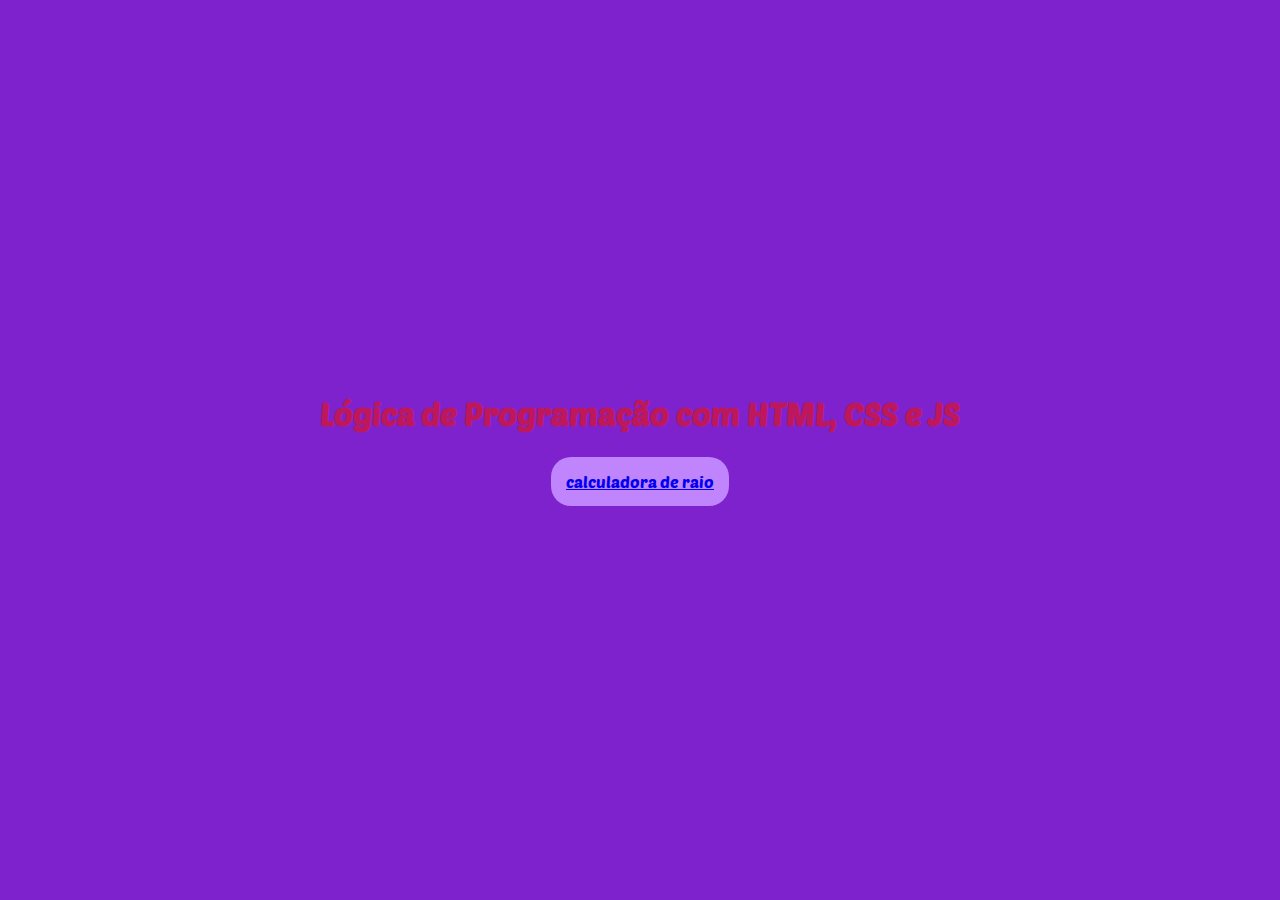
<file: index.html>
<!DOCTYPE html>
<html lang="en">
<head>
    <meta charset="UTF-8">
    <meta name="viewport" content="width=device-width, initial-scale=1.0">
    <link rel="stylesheet" href="style.css">
    <link rel="preconnect" href="https://fonts.googleapis.com">
    <link rel="preconnect" href="https://fonts.gstatic.com" crossorigin>
    <link href="https://fonts.googleapis.com/css2?family=Overpass:ital,wght@0,100..900;1,100..900&family=Poetsen+One&display=swap" rel="stylesheet">
    <title> logica de programação com html,css e js</title>
</head>
<body>
    <header>
        <h1>
            Lógica de Programação com HTML, CSS e JS
        </h1>
    </header>
   
    <nav>
        <ul>
            <li>
                <a href="./pages/calculadora-preco/calculadora-raio.html">calculadora de raio</a>
            </li>
        </ul>
    </nav>
</body>
</html>
</file>
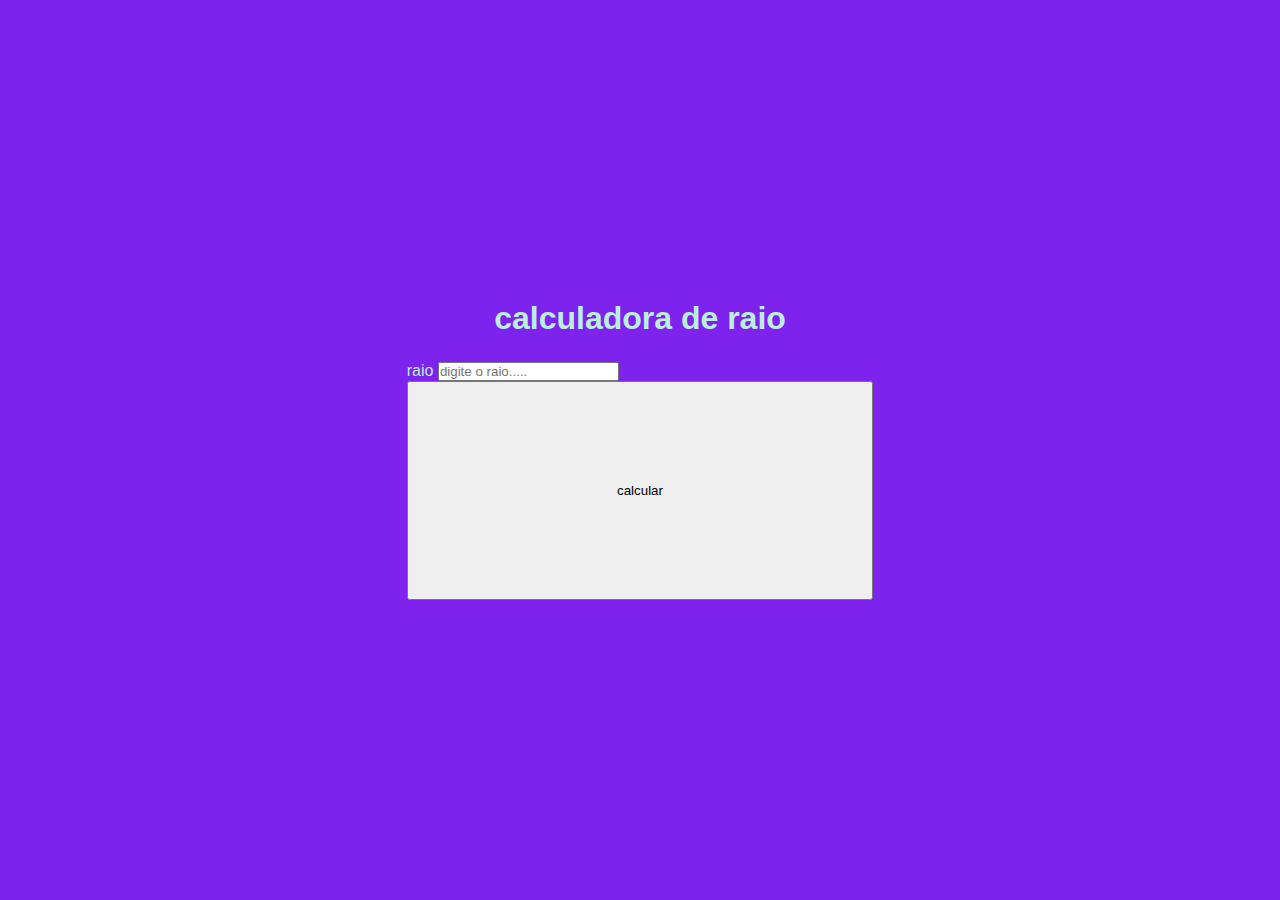
<file: pages/calculadora-preco/calculadora-raio.html>
<!DOCTYPE html>
<html lang="en">
<head>
    <link rel="stylesheet" href="calculadora-raio.css">
    <meta charset="UTF-8">
    <meta name="viewport" content="width=device-width, initial-scale=1.0">
    <title>calculadora-preco.html</title>
</head>
<body>
    <header>
        <h1>
            calculadora de raio
        </h1>
    </header>

    <main>
        <form action="">
            <label for="valor-raio">raio</label>
            <input id="valor-raio"  type="number" placeholder="digite o raio.....">

            <button>calcular</button>
            <p id="resultado"></p>
        </form>
    </main>

</body>
</html>
</file>
<file: style.css>
* {
   margin: 0;
   padding: 0;
   box-sizing: border-box;
   font-family: "Poetsen One", sans-serif;  
}

:root {
    --main-background:#7e22ce;
    --text-color: #be185d;
    --nav-background: #c084fc;
}

body {
 background-color: var(--main-background);
 color: var(--text-color);
 display: flex;
 flex-direction: column;
 min-height: 100svh;
 justify-content: center;
 align-items: center;
 gap: 25px;
}

nav {
    background: var(--nav-background);
    padding: 15px;
    border-radius: 20px;
}

ul, li {
    list-style: none;
}
</file>
<file: pages/calculadora-preco/calculadora-raio.css>
* {
    margin: 0;
    padding: 0;
    box-sizing: border-box;
    font-family: "Poetsen One", sans-serif;  
 }
 
 :root {
     --main-background:#7e22ee;
     --text-color: #bed;
     --nav-background: #c4fc;
 }

 
body {
    background-color: var(--main-background);
    color: var(--text-color);
    display: flex;
    flex-direction: column;
    min-height: 100svh;
    justify-content: center;
    align-items: center;
    gap: 25px;
   }

   nav {
    background: var(--nav-background);
    padding: 15px;
    border-radius: 20px;
}

 button {
padding: 100px;
width: 100%;
}
</file>
